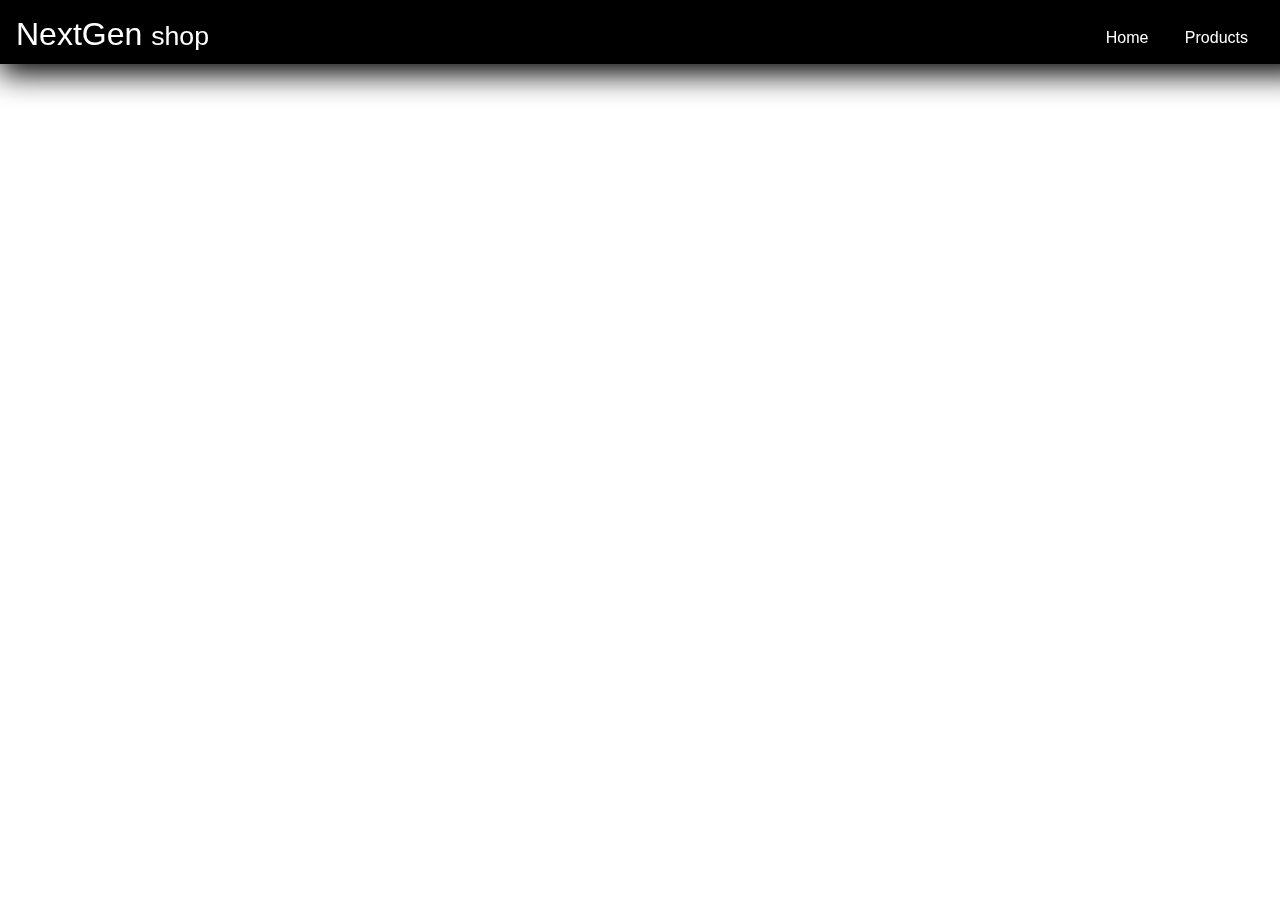
<file: product_list.html>
<!DOCTYPE html>
<html lang="en">
  <head>
    <!-- Yeh section metadata aur external styles ke links rakhta hai -->
    <meta charset="UTF-8" />
    <!-- Yeh viewport set karta hai responsive design ke liye -->
    <meta name="viewport" content="width=device-width, initial-scale=1.0" />

    <!-- Ye jo upar dil ka icon dikh raha he na uske liye he -->
    <link rel="icon" type="image/x-icon" href="./public/favicon.ico">
    
    <!-- Webpage ka title jo browser ke tab pe dikhai dega -->
    <title>NexGen Shop | Products</title>
    <!-- External CSS file ke liye link diya gaya hai jo page ko style karega -->
    <link rel="stylesheet" href="./index.css" />
  </head>
  <body>
    <!-- Navigation bar yahan se shuru hoti hai -->
    <nav class="nav-bar">
      <!-- Website ka logo -->
      <span class="logo">NextGen&nbsp;<small>shop</small></span>
      <!-- Alag-alag pages ke liye navigation links -->
      <span class="links">
        <a href="/index.html">Home</a> <!-- Homepage ke liye link -->
        <a href="/product_list.html">Products</a> <!-- Products page ke liye link -->
      </span>
    </nav>
    <!-- Navigation bar yahan khatam hoti hai -->

    <!-- Main content container yahan se shuru hoti hai -->
    <div class="container">
        <!-- Yeh section sab product cards ko rakhega jo JavaScript ke through dynamically add honge -->
        <div class="cards">
        </div>
    </div>
    <!-- Main content container yahan khatam hoti hai -->

    <!-- External JavaScript file ka link jisme functionality defined hai -->
    <script src="./index.js"></script>
  </body>
</html>
</file>
<file: index.css>
.container {
   max-width: 1200px; /* Max width large screen ke liye */
   width: 90%; /* Small screen ke liye adjust hota hai */
   margin: 4rem auto; /* Center karta hai upar aur neeche space ke saath */
   padding: 2rem; /* Andar space add karta hai */
   box-sizing: border-box; /* Border aur padding ko width/height mein shamil karta hai */
   display: block; /* Block layout ensure karta hai */
}

/* Navigation bar ka design */
.nav-bar {
   z-index: 999; /* Navigation bar ko sabse upar rakhta hai */
   height: 2rem; /* Height set karta hai */
   width: 100%; /* Full width leti hai */
   background: #000; /* Background black hota hai */
   position: fixed; /* Screen pe fixed rehta hai */
   inset: 0; /* Position top-left-right set karta hai */
   padding: 1rem; /* Andar spacing deta hai */
   color: white; /* Text ka color white hai */
   display: flex; /* Flexbox layout use karta hai */
   justify-content: space-between; /* Items ko dono side pe spread karta hai */
   box-shadow: 0px 10px 30px #000; /* Shadow effect add karta hai */
}

.nav-bar > .logo {
   font-size: 2rem; /* Logo ka font bada banata hai */
}

.links {
   margin-top: 0.8rem; /* Links ke upar spacing deta hai */
   margin-right: 2rem; /* Links ke right me gap deta hai */
}

.links > a {
   font-style: normal; /* Normal font rakhta hai */
   padding: 0 1rem; /* Links ke left aur right me space deta hai */
   text-decoration: none; /* Underline hatata hai */
   color: white; /* Text ka color white rakhta hai */
}

.links > a:hover {
   border-bottom: 1px solid white; /* Hover karne par bottom border add hota hai */
   transition: 1s; /* Smooth hover effect deta hai */
}

/* Hero section ka design */
body {
   margin: 0; /* Page ke edges ke gap ko hatata hai */
   font-family: Arial, sans-serif; /* Text ka style set karta hai */
}

.hero-section {
   position: relative; /* Relative position ke saath align hota hai */
   height: 100vh; /* Full screen height leti hai */
   display: flex; /* Center align karne ke liye flex use karta hai */
   align-items: center; /* Vertical center karta hai */
   justify-content: center; /* Horizontal center karta hai */
   background: url('your-image-url') no-repeat center center/cover; /* Background image set karta hai */
   color: white; /* Text ka color white rakhta hai */
   text-align: center; /* Text ko center align karta hai */
}

.hero-content {
   max-width: 600px; /* Content ka max width set karta hai */
   background-color: rgba(0, 0, 0, 0.5); /* Transparent black background deta hai */
   padding: 20px; /* Andar ka space badhata hai */
   border-radius: 8px; /* Border ko round karta hai */
}

.hero-content p {
   font-size: 1.2rem; /* Text ka size set karta hai */
   margin-bottom: 1.5rem; /* Paragraph ke neeche space deta hai */
}

.cta-button {
   display: inline-block; /* Inline button ka design deta hai */
   padding: 10px 20px; /* Button ke andar ka space set karta hai */
   font-size: 1rem; /* Text size set karta hai */
   color: white; /* Text ka color white rakhta hai */
   background-color: #ff5733; /* Button ka orange background rakhta hai */
   text-decoration: none; /* Button text ka underline hatata hai */
   border-radius: 5px; /* Button ke edges round karta hai */
   transition: background-color 0.3s ease; /* Button color ka smooth transition deta hai */
}

.cta-button:hover {
   background-color: #ff7849; /* Hover karne par color thoda light hota hai */
}

.hero-content > h1 {
   font-size: 3rem; /* Main heading ka size set karta hai */
   animation: hueRotate 3s infinite linear; /* Text ko colorful effect deta hai */
   color: cyan; /* Text ka color cyan rakhta hai */
}

@keyframes hueRotate {
   0% {
       filter: hue-rotate(0deg); /* Initial color */
   }
   100% {
       filter: hue-rotate(360deg); /* Full 360 degree color shift */
   }
}

.cards {
   display: grid; /* Grid layout use karta hai */
   grid-template-columns: repeat(4, 1fr); /* 4 equal columns banata hai */
   gap: 32px; /* Grid items ke beech spacing rakhta hai */
}

.card {
   border: 1px solid black; /* Card ka border rakhta hai */
   border-radius: 1rem; /* Border ko round karta hai */
   padding: 1rem; /* Card ke andar space rakhta hai */
}

.card span {
   display: flex; /* Flexbox use karta hai */
   justify-content: space-between; /* Items ko evenly spread karta hai */
}

.shop-button {
   display: inline-block; /* Button ka inline layout rakhta hai */
   padding: 5px 15px; /* Button ke andar space rakhta hai */
   font-size: 1rem; /* Button ka text size set karta hai */
   color: white; /* Text ka color white rakhta hai */
   background-color: #ff5733; /* Button ka background orange rakhta hai */
   text-decoration: none; /* Button text ka underline hatata hai */
   border-radius: 5px; /* Button ke edges round karta hai */
   height: 3rem; /* Button ki height fix karta hai */
   transition: background-color 0.3s ease; /* Button ke background ka smooth transition deta hai */
   cursor: pointer; /* Mouse pointer button banata hai */
}
</file>
